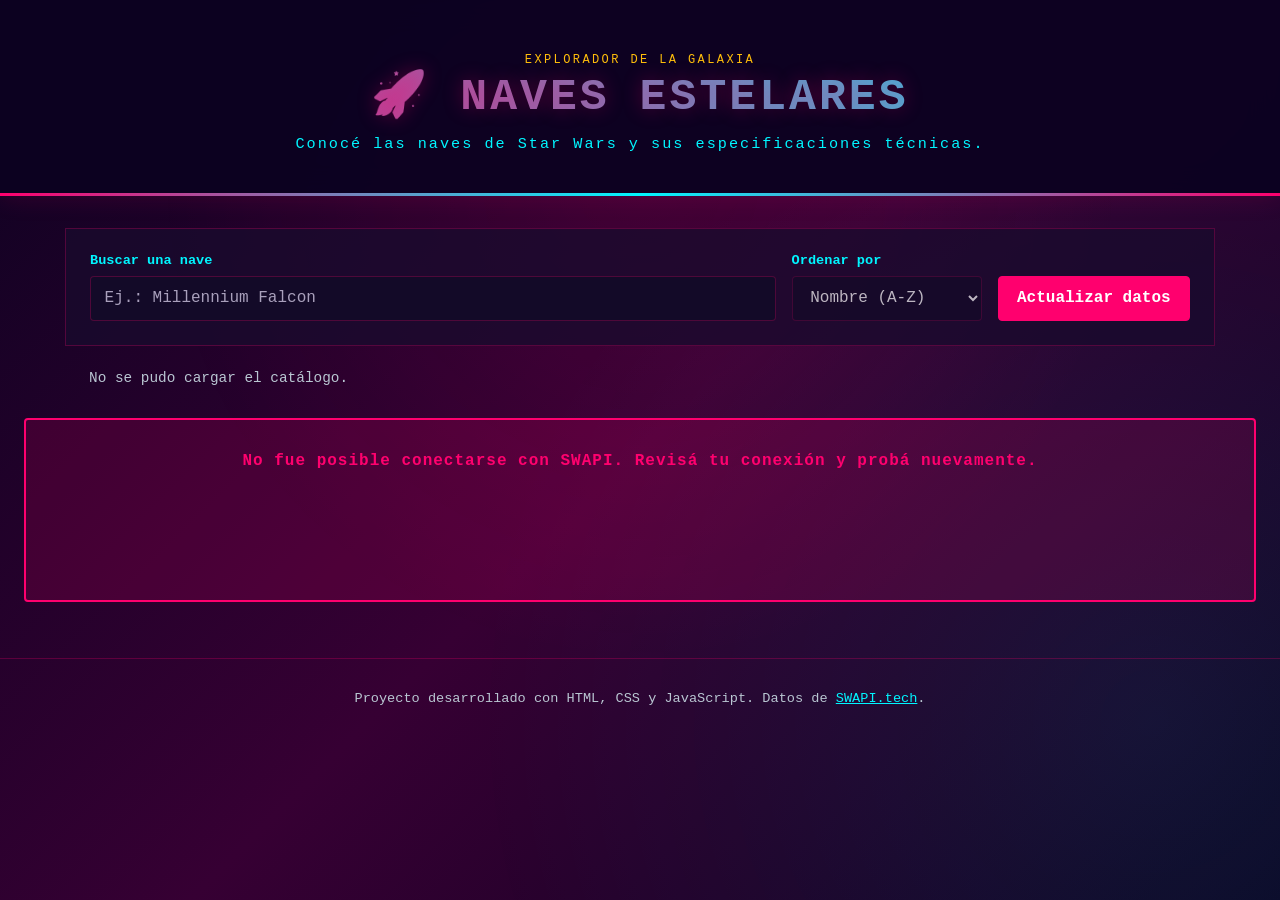
<file: index.html>
<!DOCTYPE html>
<html lang="es">
<head>
    <meta charset="UTF-8">
    <meta name="viewport" content="width=device-width, initial-scale=1.0">
    <meta name="description" content="Explorador de naves estelares de Star Wars con JavaScript y la API pública SWAPI.">
    <title>Naves Estelares | Explorador Star Wars</title>
    <link rel="stylesheet" href="./css/estilos.css">
</head>
<body>
    <a class="skip-link" href="#main">Saltar al contenido</a>

    <header class="site-header">
        <p class="eyebrow">Explorador de la galaxia</p>
        <h1>🚀 Naves Estelares</h1>
        <p>Conocé las naves de Star Wars y sus especificaciones técnicas.</p>
    </header>

    <section class="controls" aria-label="Filtros y búsqueda">
        <div class="control-field">
            <label for="busqueda">Buscar una nave</label>
            <input id="busqueda" type="search" placeholder="Ej.: Millennium Falcon" autocomplete="off" disabled>
        </div>
        <div class="control-field control-field-select">
            <label for="orden">Ordenar por</label>
            <select id="orden" disabled>
                <option value="nombre">Nombre (A-Z)</option>
                <option value="id">Identificador</option>
            </select>
        </div>
        <button id="actualizar" type="button">Actualizar datos</button>
    </section>

    <div class="feedback" role="status" aria-live="polite" aria-atomic="true">
        <p id="estado">Consultando el catálogo de naves…</p>
        <p id="contador"></p>
    </div>

    <main id="main" aria-busy="true">
        <div class="loading" role="status">
            <span class="spinner" aria-hidden="true"></span>
            <span class="visually-hidden">Cargando naves</span>
        </div>
    </main>

    <nav id="paginacion" class="pagination" aria-label="Páginas de naves" hidden>
        <button id="anterior" type="button">← Anterior</button>
        <span id="pagina" aria-live="polite"></span>
        <button id="siguiente" type="button">Siguiente →</button>
    </nav>

    <footer class="site-footer">
        <p>Proyecto desarrollado con HTML, CSS y JavaScript. Datos de <a href="https://www.swapi.tech/" target="_blank" rel="noopener noreferrer">SWAPI.tech</a>.</p>
    </footer>

    <script type="module" src="./js/app.mjs"></script>
</body>
</html>
</file>
<file: css/estilos.css>
* {
            margin: 0;
            padding: 0;
            box-sizing: border-box;
        }

        :root {
            --primary: #ff006e;
            --secondary: #00f5ff;
            --accent: #ffbe0b;
            --dark-bg: #0d0221;
            --card-bg: #1a0a2e;
            --text-primary: #ffffff;
            --text-secondary: #b9c6d2;
            --border-color: #ff006e40;
            --shadow: 0 0 25px rgba(255, 0, 110, 0.15);

            
        }

        body {
            background: linear-gradient(135deg, var(--dark-bg) 0%, #360033 50%, #0d0221 100%);
            color: var(--text-primary);
            font-family: 'Courier New', monospace;
            min-height: 100vh;
            position: relative;
            overflow-x: hidden;
        }

        body::before {
            content: '';
            position: fixed;
            top: 0;
            left: 0;
            width: 100%;
            height: 100%;
            background:
                radial-gradient(circle at 50% 20%, rgba(255, 0, 110, 0.1) 0%, transparent 50%),
                radial-gradient(circle at 90% 80%, rgba(0, 245, 255, 0.08) 0%, transparent 50%);
            pointer-events: none;
            z-index: -1;
        }

        header {
            background: rgba(13, 2, 33, 0.98);
            border-bottom: 3px solid var(--primary);
            padding: 2.5rem 1rem;
            text-align: center;
            backdrop-filter: blur(15px);
            box-shadow: var(--shadow);
            position: relative;
        }

        header::after {
            content: '';
            position: absolute;
            bottom: -3px;
            left: 0;
            width: 100%;
            height: 3px;
            background: linear-gradient(90deg, transparent, var(--secondary), transparent);
        }

        header h1 {
            font-size: 2.8rem;
            font-weight: 900;
            background: linear-gradient(45deg, var(--primary), var(--secondary));
            -webkit-background-clip: text;
            -webkit-text-fill-color: transparent;
            background-clip: text;
            letter-spacing: 3px;
            text-transform: uppercase;
            text-shadow: 0 0 20px rgba(255, 0, 110, 0.3);
        }

        header p {
            color: var(--secondary);
            margin-top: 0.8rem;
            font-size: 0.95rem;
            letter-spacing: 2px;
        }

        main {
            max-width: 1600px;
            margin: 0 auto;
            padding: 3.5rem 1.5rem;
            display: grid;
            grid-template-columns: repeat(auto-fill, minmax(380px, 1fr));
            gap: 2.5rem;
            animation: fadeInPage 0.7s ease-out;
        }

        @keyframes fadeInPage {
            from {
                opacity: 0;
                transform: perspective(1000px) rotateX(20deg);
            }

            to {
                opacity: 1;
                transform: perspective(1000px) rotateX(0);
            }
        }

        .starship-card {
            background: linear-gradient(135deg, var(--card-bg) 0%, rgba(26, 10, 46, 0.9) 100%);
            border: 2px solid var(--border-color);
            border-radius: 4px;
            padding: 2rem;
            backdrop-filter: blur(12px);
            position: relative;
            overflow: hidden;
            transition: all 0.4s cubic-bezier(0.34, 1.56, 0.64, 1);
            animation: popIn 0.5s ease-out backwards;
        }

        @keyframes popIn {
            from {
                opacity: 0;
                transform: scale(0.8) rotateY(10deg);
            }

            to {
                opacity: 1;
                transform: scale(1) rotateY(0);
            }
        }

        .starship-card:nth-child(1) {
            animation-delay: 0.1s;
        }

        .starship-card:nth-child(2) {
            animation-delay: 0.2s;
        }

        .starship-card:nth-child(3) {
            animation-delay: 0.3s;
        }

        .starship-card:nth-child(n+4) {
            animation-delay: 0.4s;
        }

        .starship-card::before {
            content: '';
            position: absolute;
            top: -50%;
            right: -50%;
            width: 200%;
            height: 200%;
            background: radial-gradient(circle, rgba(255, 0, 110, 0.3), transparent);
            opacity: 0;
            transition: opacity 0.4s ease;
        }

        .starship-card::after {
            content: '';
            position: absolute;
            bottom: 0;
            left: 0;
            width: 100%;
            height: 1px;
            background: linear-gradient(90deg, transparent, var(--secondary), transparent);
            opacity: 0;
            transition: opacity 0.3s ease;
        }

        .starship-card:hover {
            transform: translateY(-12px) scale(1.02);
            border-color: var(--secondary);
            box-shadow:
                0 15px 40px rgba(255, 0, 110, 0.3),
                inset 0 0 30px rgba(0, 245, 255, 0.05),
                0 0 60px rgba(255, 0, 110, 0.2);
        }

        .starship-card:hover::before {
            opacity: 1;
        }

        .starship-card:hover::after {
            opacity: 1;
        }

        .card-header {
            border-bottom: 2px solid var(--primary);
            padding-bottom: 1.2rem;
            margin-bottom: 1.5rem;
            position: relative;
            z-index: 1;
        }

        .card-id {
            font-size: 0.8rem;
            color: var(--accent);
            text-transform: uppercase;
            letter-spacing: 2px;
            margin-bottom: 0.4rem;
            display: flex;
            align-items: center;
            gap: 0.5rem;
        }

        .card-id::before {
            content: '◆';
            display: inline-block;
            color: var(--secondary);
        }

        .card-title {
            font-size: 2rem;
            font-weight: 900;
            color: var(--primary);
            text-transform: uppercase;
            letter-spacing: 1.5px;
            word-break: break-word;
        }

        .card-subtitle {
            color: var(--secondary);
            font-size: 0.95rem;
            margin-top: 0.5rem;
        }

        .card-grid {
            display: grid;
            grid-template-columns: 1fr 1fr;
            gap: 1.2rem;
            margin-bottom: 1.5rem;
            position: relative;
            z-index: 1;
        }

        .stat-block {
            background: rgba(0, 245, 255, 0.03);
            border-left: 3px solid var(--secondary);
            padding: 0.8rem;
            border-radius: 2px;
        }

        .stat-block.alt {
            border-left-color: var(--accent);
            background: rgba(255, 190, 11, 0.03);
        }

        .stat-label {
            color: var(--text-secondary);
            font-size: 0.8rem;
            text-transform: uppercase;
            letter-spacing: 1px;
            margin-bottom: 0.4rem;
            display: block;
        }

        .stat-value {
            color: var(--secondary);
            font-weight: bold;
            font-size: 1.1rem;
        }

        .stat-block.alt .stat-value {
            color: var(--accent);
        }

        .specs-section {
            margin-top: 1.5rem;
            padding-top: 1.5rem;
            border-top: 1px dashed var(--border-color);
            position: relative;
            z-index: 1;
        }

        .spec-row {
            display: flex;
            justify-content: space-between;
            align-items: center;
            margin-bottom: 0.8rem;
            padding: 0.5rem 0;
            border-bottom: 1px solid rgba(255, 0, 110, 0.1);
        }

        .spec-row:last-child {
            border-bottom: none;
            margin-bottom: 0;
        }

        .spec-label {
            color: var(--text-secondary);
            font-size: 0.9rem;
        }

        .spec-value {
            color: var(--secondary);
            font-weight: 600;
            text-align: right;
        }

        .empty-state {
            grid-column: 1 / -1;
            text-align: center;
            padding: 4rem 2rem;
            color: var(--text-secondary);
        }

        .empty-state p {
            font-size: 1.2rem;
            margin-bottom: 1rem;
        }

        .loading {
            display: flex;
            justify-content: center;
            align-items: center;
            min-height: 500px;
            grid-column: 1 / -1;
        }

        .spinner {
            width: 60px;
            height: 60px;
            border: 3px solid var(--border-color);
            border-top-color: var(--primary);
            border-radius: 50%;
            animation: spin 1.2s linear infinite;
            box-shadow: 0 0 20px rgba(255, 0, 110, 0.3);
        }

        @keyframes spin {
            to {
                transform: rotate(360deg);
            }
        }

        .error-message {
            background: rgba(255, 0, 110, 0.15);
            border: 2px solid var(--primary);
            border-radius: 4px;
            padding: 2rem;
            color: var(--primary);
            grid-column: 1 / -1;
            text-align: center;
            font-weight: bold;
            letter-spacing: 1px;
        }

        @media (max-width: 768px) {
            header h1 {
                font-size: 1.8rem;
            }

            main {
                grid-template-columns: 1fr;
                gap: 1.5rem;
                padding: 1.5rem 1rem;
            }

            .card-title {
                font-size: 1.4rem;
            }

            .card-grid {
                grid-template-columns: 1fr;
            }
        }
    

/* Controles de búsqueda, estados y navegación */
.skip-link { position: absolute; top: -4rem; left: 1rem; z-index: 10; padding: .8rem 1rem; background: var(--secondary); color: var(--dark-bg); }
.skip-link:focus { top: .5rem; }
.visually-hidden { position: absolute; width: 1px; height: 1px; padding: 0; margin: -1px; overflow: hidden; clip: rect(0, 0, 0, 0); white-space: nowrap; border: 0; }
.site-header .eyebrow { color: var(--accent); font-size: .75rem; letter-spacing: .2em; text-transform: uppercase; }
.controls { max-width: 1150px; margin: 2rem auto 0; padding: 1.5rem; display: flex; align-items: flex-end; gap: 1rem; flex-wrap: wrap; background: rgba(26,10,46,.8); border: 1px solid var(--border-color); }
.control-field { flex: 1 1 300px; }
.control-field-select { flex: 0 1 190px; }
.control-field label { display: block; margin-bottom: .5rem; font-size: .85rem; font-weight: 700; color: var(--secondary); }
.controls input, .controls select { width: 100%; min-height: 2.85rem; padding: .7rem .85rem; border: 1px solid var(--border-color); border-radius: .25rem; background: #130a28; color: var(--text-primary); font: inherit; }
.controls input::placeholder { color: #a9a0bc; }
.controls button, .pagination button { min-height: 2.85rem; padding: .65rem 1.15rem; border: 1px solid var(--primary); border-radius: .25rem; background: var(--primary); color: #fff; font: inherit; font-weight: 700; cursor: pointer; }
.controls button:hover, .pagination button:hover:not(:disabled) { background: #bf0057; }
.controls button:disabled, .pagination button:disabled { opacity: .55; cursor: not-allowed; }
.controls input:focus-visible, .controls select:focus-visible, .controls button:focus-visible, .pagination button:focus-visible { outline: 3px solid var(--secondary); outline-offset: 3px; }
.feedback { max-width: 1150px; margin: 1.5rem auto 0; padding: 0 1.5rem; display: flex; align-items: center; justify-content: space-between; gap: 1rem; flex-wrap: wrap; color: var(--text-secondary); font-size: .9rem; }
.feedback p { margin: 0; }
.feedback #contador { color: var(--secondary); }
main { min-height: 17rem; padding-top: 2rem; }
main .empty-state, main .error-message { width: 100%; }
main .error-message p { margin-bottom: .4rem; }
.pagination { margin: 0 auto 2rem; padding: 0 1.5rem; max-width: 1150px; display: flex; align-items: center; justify-content: center; flex-wrap: wrap; gap: 1.25rem; }
.pagination[hidden] { display: none; }
.pagination span { color: var(--text-secondary); }
.site-footer { padding: 2rem 1rem; text-align: center; color: var(--text-secondary); border-top: 1px solid var(--border-color); font-size: .85rem; }
.site-footer a { color: var(--secondary); }
@media (max-width: 768px) {
    .controls { margin: 1.25rem 1rem 0; }
    .control-field, .control-field-select { flex: 1 1 100%; }
    .controls button { width: 100%; }
    .feedback { padding: 0 1rem; }
    main { padding: 1.4rem 1rem; }
}
@media (prefers-reduced-motion: reduce) {
    *, *::before, *::after { animation-duration: .01ms !important; transition-duration: .01ms !important; scroll-behavior: auto !important; }
}
</file>
